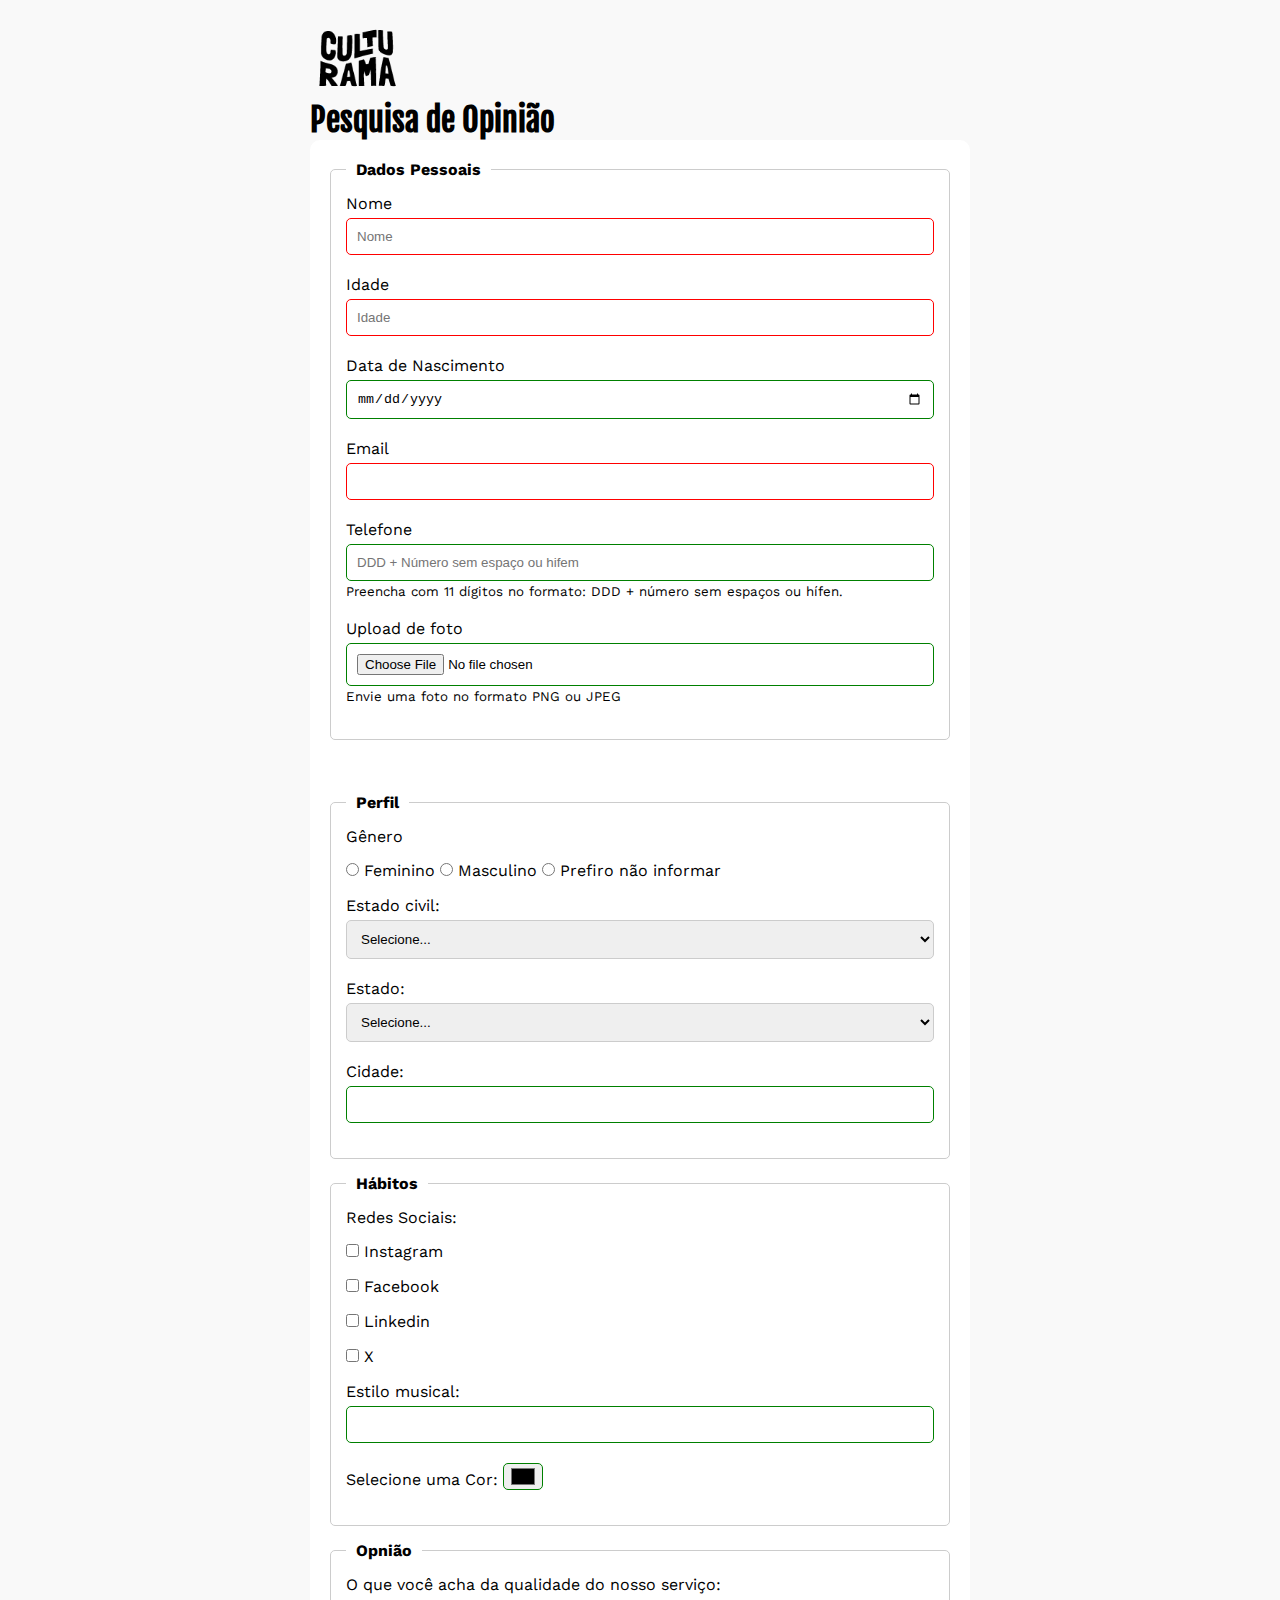
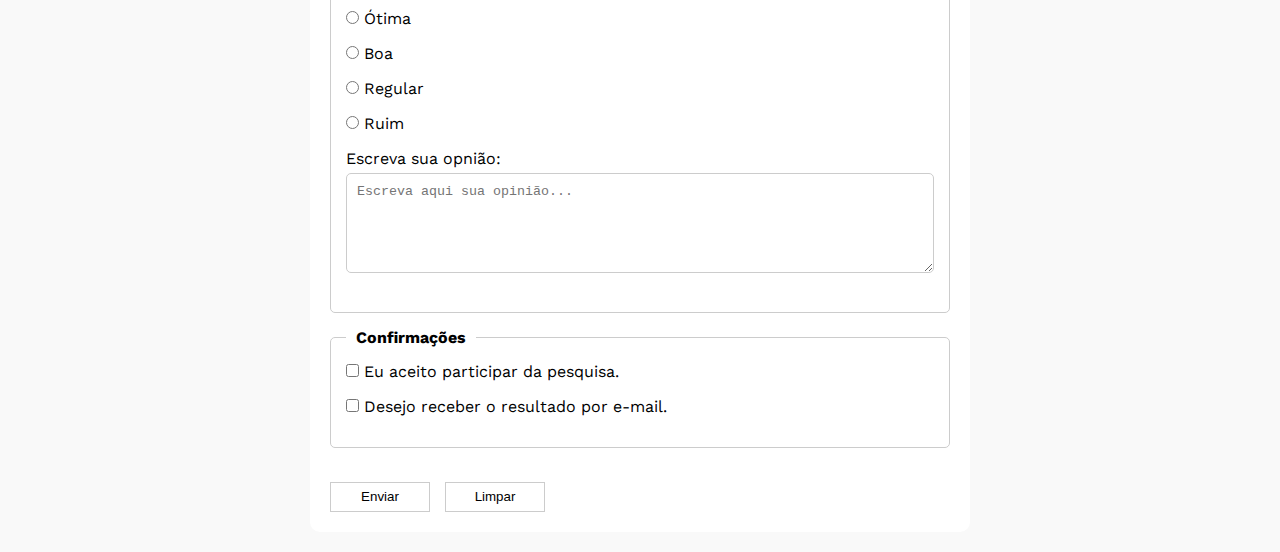
<file: index.html>
<!DOCTYPE html>
<html lang="pt-br">
<head>
    <meta charset="UTF-8">
    <meta name="viewport" content="width=device-width, initial-scale=1.0">
    <link rel="icon" href="culturama-favico.png">
    <link rel="stylesheet" href="css/style.css">

    <link rel="preconnect" href="https://fonts.googleapis.com">
    <link rel="preconnect" href="https://fonts.gstatic.com" crossorigin>
    <link href="https://fonts.googleapis.com/css2?family=Fjalla+One&family=Work+Sans:ital,wght@0,100..900;1,100..900&display=swap" rel="stylesheet">

    <title>Pesquisa Culturama</title>
</head>
<body>
    <main>
        <head>
            <img src="img/logo-culturama.png" alt="Logo Culturama">
            <h1>Pesquisa de Opinião</h1>
        </head>
        <section>
            <form action="sucesso.html" method="get">
                <!-- Dados Pessoais -->
                <fieldset>
                    <legend>Dados Pessoais</legend>
                    
                    <label for="name">Nome</label>
                    <input id="name" type="text" name="userName" placeholder="Nome" required>
                    <br>
                    
                    <label for="age">Idade</label>
                    <input id="age" type="number" name="userAge" placeholder="Idade" min="12" max = "100" required>
                    <br>                

                    <label for="birthDate">Data de Nascimento</label>
                    <input id="birthDate" type="date" name="userBirthDate">
                    <br>
                    
                    <label for="email">Email</label>
                    <input id="email" type="email" name="userEmail" required>
                    <br>
                    
                    <label for="phoneNumber">Telefone</label>
                    <input id="phoneNumber" type="tel" name="userPhoneNumber" placeholder="DDD + Número sem espaço ou hifem" pattern="[0-9]{11}" aria-describedby="phoneHelp">
                    <small id="phoneHelp">Preencha com 11 dígitos no formato: DDD + número sem espaços ou hífen.</small>
                    <br>

                    <label for="image">Upload de foto</label>
                    <input id="image" type="file" name="UserImage" accept="image/*" aria-describedby="imageHelp">
                    <small id="imageHelp">Envie uma foto no formato PNG ou JPEG</small>
                    
                </fieldset>
                <br><br>

                <fieldset>
                    <legend>Perfil</legend>

                    <p>Gênero</p>

                    <input id="fem" type="radio" name="userGender" value="Feminino">
                    <label for="fem">Feminino</label>

                    <input id="masc" type="radio" name="userGender" value="Masculino">
                    <label for="masc">Masculino</label>

                    <input id="notInformed" type="radio" name="userGender" value="notInformed">
                    <label for="notInformed">Prefiro não informar</label>
                    <br>

                    <label for="maritalStatus">Estado civil:</label>
                    <select id="maritalStatus" name="UserMaritalStatus">
                        <option value="">Selecione...</option>
                        <option value="casado">Casado</option>
                        <option value="solteiro">Solteiro</option>
                        <option value="divorciado">Divorsiado</option>
                        <option value="uniaoEstavel">União Estável</option>
                    </select>
                    <br>

                    <label for="state">Estado:</label>
                    <select id="state" name="userState" required>
                        <option value="">Selecione...</option>
                        <option value="acre">Acre</option>
                        <option value="alagoas">Alagoas</option>
                        <option value="amapa">Amapá</option>
                        <option value="amazonas">Amazonas</option>
                        <option value="bahia">Bahia</option>
                        <option value="ceara"> Ceará</option>
                        <option value="distritoFederal">Distrito Federal</option>
                        <option value="espiritoSanto">Espirito Santo</option>
                        <option value="goias">Goiás</option>
                        <option value="maranhão">Maranhão</option>
                        <option value="matoGrossoDoSul">Mato Grosso do Sul</option>
                        <option value="matoGrosso">Mato Grosso</option>
                        <option value="minasGerais">Minas Gerais</option>
                        <option value="para">Pará</option>
                        <option value="paraiba">Paraíba</option>
                        <option value="parana">Paraná</option>
                        <option value="pernambuco">Pernambuco</option>
                        <option value="piaui">Piauí</option>
                        <option value="rioDeJaneiro">Rio de Janeiro</option>
                        <option value="rioGrandeDoNorte">Rio Grande do Norte</option>
                        <option value="rioGrandeDoSul">Rio Grande do Sul</option>
                        <option value="rondonia">Rondônia</option>
                        <option value="roraima">Roraima</option>
                        <option value="santaCatarina">Santa Catarina</option>
                        <option value="saoPaulo">São Paulo</option>
                        <option value="sergipe">Sergipe</option>
                        <option value="tocantins">Tocantins</option>
                    </select>
                    <br>

                    <label for="city">Cidade:</label>
                    <input id="city" type="text" name="userCity">

                </fieldset>

                <fieldset>
                    <legend>Hábitos</legend>

                    <p>Redes Sociais:</p>
                    <input id="instagram" type="checkbox" name="social" value="instagram">
                    <label for="instagram">Instagram</label>
                    <br>
                    <input id="facebook" type="checkbox" name="social" value="facebook">
                    <label for="facebook">Facebook</label>
                    <br>
                    <input id="linkedin" type="checkbox" name="social" value="linkedin">
                    <label for="linkedin">Linkedin</label>
                    <br>
                    <input id="x" type="checkbox" name="social" value="x">
                    <label for="x">X</label>

                    <br>
                    <label for="musicStyle">Estilo musical:</label>
                    <input list="stilyTypes" type="text" name="userMusicStyle" id="musicStyle">
                    <datalist id="stilyTypes">
                        <option value="Pop"></option>
                        <option value="Rock"></option>
                        <option value="Sertanejo"></option>
                        <option value="Funk"></option>
                        <option value="Clássica"></option>
                        <option value="Jazz"></option>
                        <option value="Eletrônica"></option>
                        <option value="Hip Hop"></option>
                    </datalist>
                    <br>
                    <label for="favoriteColor">Selecione uma Cor:</label>
                    <input type="color" name="userFavoriteColor" id="favoriteColor">
                </fieldset>

                <fieldset>
                    <legend>Opnião</legend>

                    <p>O que você acha da qualidade do nosso serviço:</p>

                    <input type="radio" id="otimo" name="userServiceOpnion" value="otima">
                    <label for="otimo">Ótima</label>
                    <br>

                    <input type="radio" id="boa" name="userServiceOpnion" value="boa">
                    <label for="boa">Boa</label>
                    <br>

                    <input type="radio" id="regular" name="userServiceOpnion" value="regular">
                    <label for="regular">Regular</label>
                    <br>

                    <input type="radio" id="ruim" name="userServiceOpnion" value="ruim">
                    <label for="ruim">Ruim</label>
                    <br>

                    <label for="comment">Escreva sua opnião:</label>
                    <textarea name="userComment" id="comment" placeholder="Escreva aqui sua opinião..."></textarea>
                </fieldset>

                <fieldset>
                    <legend>Confirmações</legend>

                    <input type="checkbox" id="termsLgpd" name="userTermsLgpd" value="accepted" required>
                    <label for="termsLgpd">Eu aceito participar da pesquisa.</label>
                    <br>

                    <input type="checkbox" name="userGetResult" id="getResult" value="accept">
                    <label for="getResult">Desejo receber o resultado por e-mail.</label>
                    <br>
                </fieldset>
                <br>
                <button type="submit" aria-label="Enviar dados do formulário">Enviar</button>
                <button type="reset" aria-label="Limpar dados do formulário">Limpar</button>
            </form>
        </section>
    </main>
    
</body>
</html>
</file>
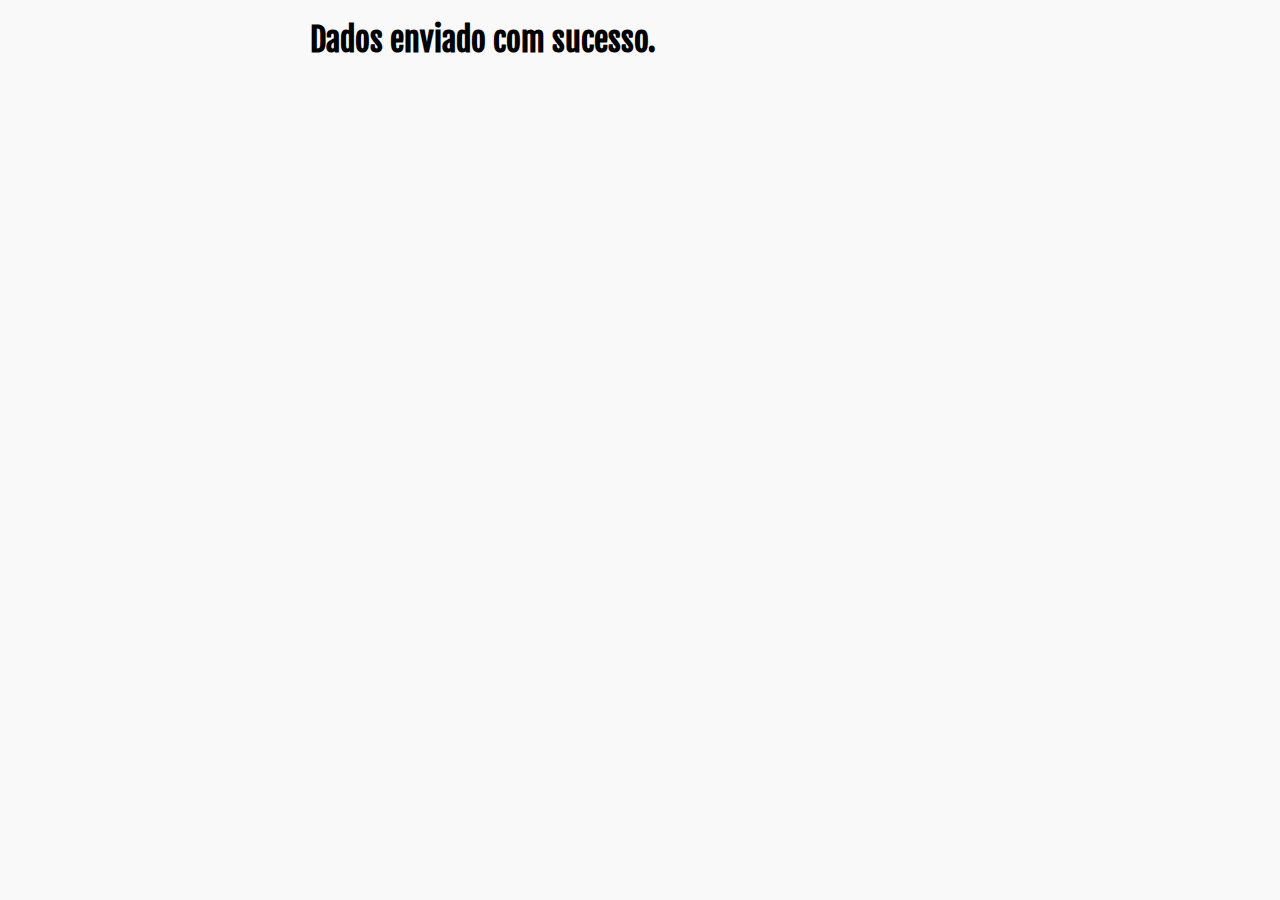
<file: sucesso.html>
<!DOCTYPE html>
<html lang="pt-br">
<head>
    <meta charset="UTF-8">
    <meta name="viewport" content="width=device-width, initial-scale=1.0">
    <link rel="icon" href="culturama-favico.png">
    <link rel="stylesheet" href="css/style.css">

    <link rel="preconnect" href="https://fonts.googleapis.com">
    <link rel="preconnect" href="https://fonts.gstatic.com" crossorigin>
    <link href="https://fonts.googleapis.com/css2?family=Fjalla+One&family=Work+Sans:ital,wght@0,100..900;1,100..900&display=swap" rel="stylesheet">

    <title>Pesquisa Culturama</title>
</head>
<body>
    <h1 role="alert">Dados enviado com sucesso.</h1>
</body>
</html>
</file>
<file: css/style.css>
/* CSS RESET */
body, img, h1, p, fieldset, legend, label, input, select, textarea, button {
    margin: 0;
    padding: 0;
    box-sizing: border-box;
}

/* ESTILO DA PAGINA */
body{
    background-color: #f9f9f9;
    padding: 20px;
    max-width: 700px;
    margin: 0 auto;
    font-family: "Work Sans", sans-serif;
}

header{
    text-align: center;
    margin-bottom: 20px;
}

img{
    width: 95px;
}

h1{
    font-family: "Fjalla One", sans-serif;
}

/* ESTILO DO FORMULARIO */
form{
    background-color: white;
    padding: 20px;
    border-radius: 10px;
}

fieldset{
    padding: 15px;
    border: 1px solid #ccc;
    border-radius: 5px;
    margin-bottom: 15px;
}
legend{
    font-weight: bold;
    padding: 0 10px;
}

p{
    margin-bottom: 15px
}

input, select, textarea{
    width: 100%;
    padding:10px;
    margin-bottom: 20px;
    border: 1px solid #ccc;
    border-radius: 5px;
}

textarea{
    min-height: 100px;
}

input[type="radio"], 
input[type="checkbox"]{
    width: auto;
}

input[type="color"]{
    width: 40px;
    padding: 0px 5px;
}

label{
    margin-bottom: 5px;
    display: inline-block
}

input[type="tel"], 
input[type="file"]{
    margin-bottom: 0;
}

small{
    margin-bottom: 20px;
    display: inline-block;
}

input:focus{
    border-color: cornflowerblue;
    outline: none;
}

input:valid{
    border-color: green;
}
input:invalid{
    border-color: red;
}

button{
    width: 100px;
    height: 30px;
    margin-right: 10px;
    background-color: #fff;
    border: 1px solid #ccc;    
    cursor: pointer;
}

button[type="submit"]:hover{
    background-color: green;
    color: #fff;
}
button[type="reset"]:hover{
    background-color: orangered;
    color: #fff;
}
</file>
